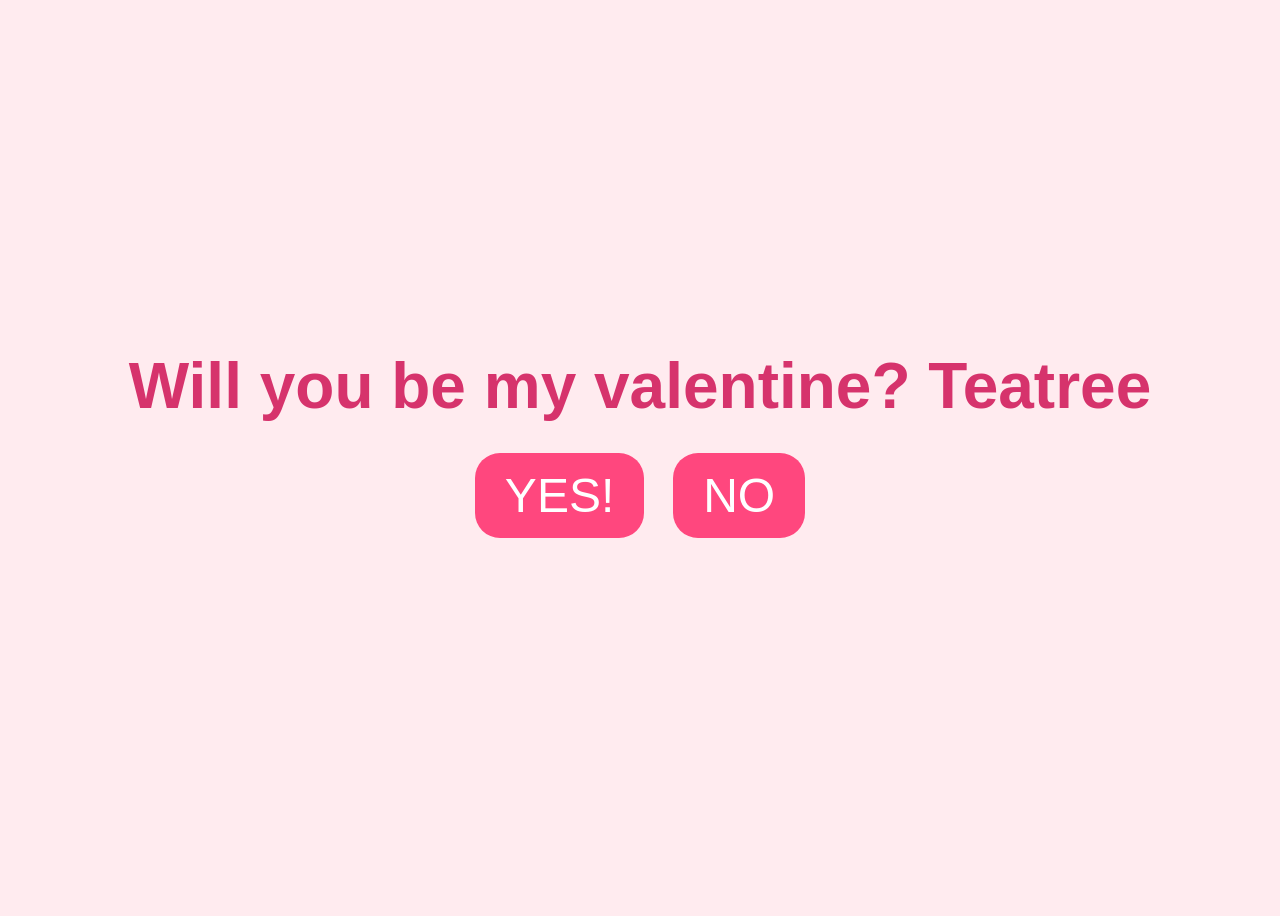
<file: index.html>
<!DOCTYPE html>
<html lang="en">
<head>
    <meta charset="UTF-8">
    <meta name="viewport" content="width=device-width, initial-scale=1.0">
    <title>Can you be my valentine?</title>
    <link rel="stylesheet" href="styles.css">
</head>
<body>

    <div id="valentine-container">
        <div> Will you be my valentine? Teatree</div>
        <button id="yesBtn">YES!</button>
        <button> NO </button>
    </div>

    <script src="script.js"></script>
    
</body>
</html>
</file>
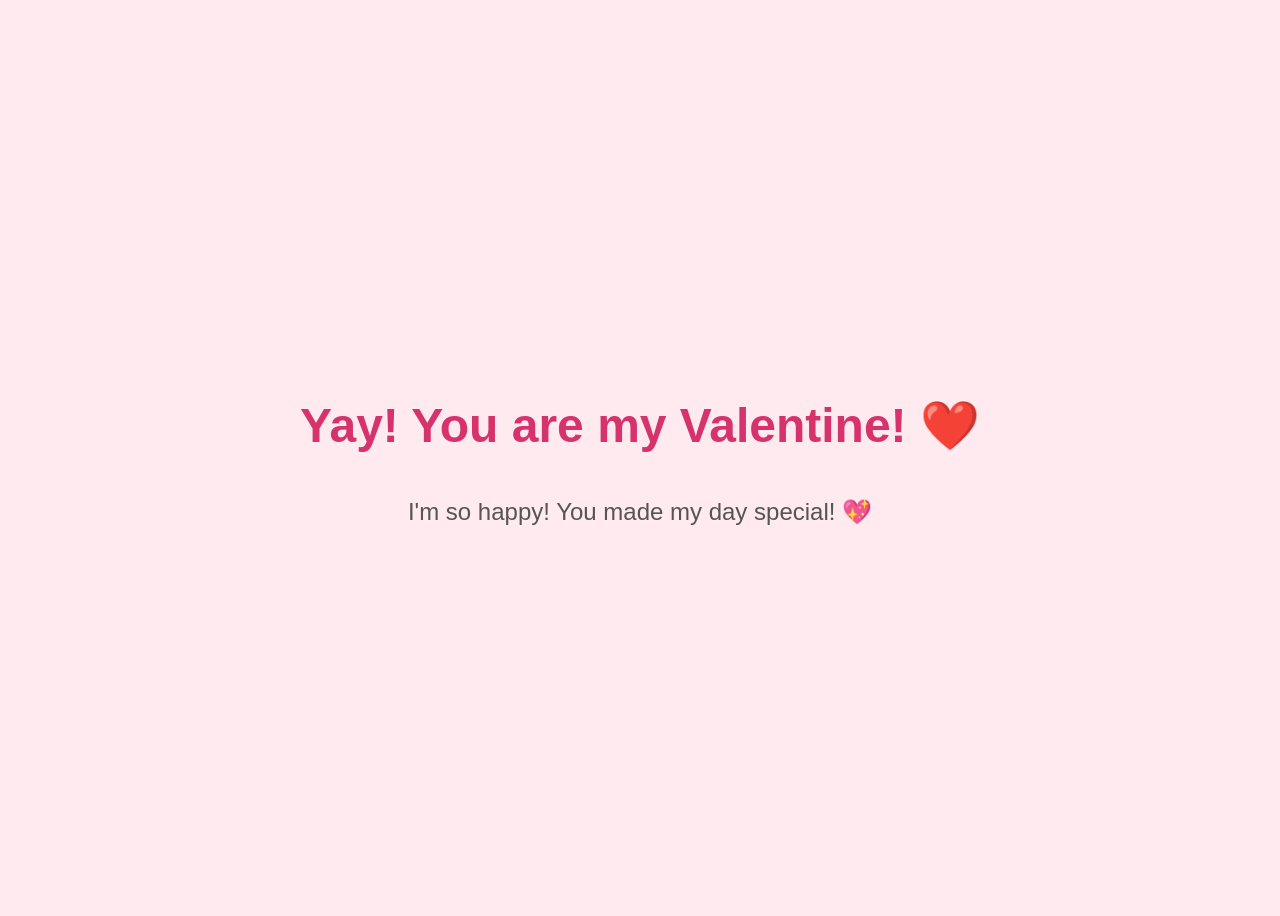
<file: yes.html>
<!DOCTYPE html>
<html lang="en">
<head>
    <meta charset="UTF-8">
    <meta name="viewport" content="width=device-width, initial-scale=1.0">
    <title>Yay! My Valentine! ❤️</title>
    <link rel="stylesheet" href="styles.css">
    <style>
        body {
            background-color: #ffebef;
            text-align: center;
            font-family: 'Arial', sans-serif;
            display: flex;
            flex-direction: column;
            justify-content: center;
            align-items: center;
            height: 100vh;
            overflow: hidden;
        }
        h1 {
            color: #d6336c;
            font-size: 3em;
            margin-bottom: 20px;
        }
        p {
            font-size: 1.5em;
            color: #555;
        }
        .heart {
            position: absolute;
            width: 40px;
            height: 40px;
            background-image: url('https://upload.wikimedia.org/wikipedia/commons/4/42/Love_Heart_symbol.svg');
            background-size: cover;
            animation: float 4s linear infinite;
        }
        @keyframes float {
            0% { transform: translateY(0) scale(1); opacity: 1; }
            50% { transform: translateY(-200px) scale(1.2); opacity: 0.8; }
            100% { transform: translateY(-400px) scale(0.8); opacity: 0; }
        }
    </style>
</head>
<body>
    <h1>Yay! You are my Valentine! ❤️</h1>
    <p>I'm so happy! You made my day special! 💖</p>
    <script>
        function createHeart() {
            const heart = document.createElement('div');
            heart.classList.add('heart');
            heart.style.left = Math.random() * 100 + "vw";
            heart.style.animationDuration = Math.random() * 3 + 2 + "s";
            document.body.appendChild(heart);
            setTimeout(() => heart.remove(), 4000);
        }
        setInterval(createHeart, 500);
    </script>
</body>
</html>
</file>
<file: styles.css>
body {
  background-color: #ffebef;
  text-align: center;
  font-family: 'Arial', sans-serif;
  position: relative;
  overflow: hidden;
  height: 100vh;
  display: flex;
  flex-direction: column;
  justify-content: center;
  align-items: center;
}

div {
  font-size: 2em;
  color: #d6336c;
  font-weight: bold;
  margin-bottom: 20px;
}

button {
  display: inline-block;
  background-color: #ff477e;
  color: white;
  padding: 15px 30px;
  font-size: 1.5em;
  border-radius: 25px;
  border: none;
  cursor: pointer;
  margin: 10px;
  transition: transform 0.2s, background-color 0.3s;
}

button:hover {
  background-color: #d6336c;
  transform: scale(1.1);
}

/* Creating the falling roses effect */
@keyframes fall {
  from { transform: translateY(-10vh) rotate(0deg); }
  to { transform: translateY(100vh) rotate(360deg); }
}

.rose {
  position: absolute;
  top: -10vh;
  width: 40px;
  height: 40px;
  background-image: url('https://upload.wikimedia.org/wikipedia/commons/thumb/3/36/Rose_PNG_Clip_Art_Image.png/512px-Rose_PNG_Clip_Art_Image.png');
  background-size: cover;
  opacity: 0.8;
  animation: fall linear infinite;
}

/* Generate multiple roses dynamically */
@keyframes drift {
  0% { transform: translateX(0); }
  50% { transform: translateX(30px); }
  100% { transform: translateX(0); }
}

.rose:nth-child(odd) {
  animation-duration: 6s;
  animation-delay: 1s;
}

.rose:nth-child(even) {
  animation-duration: 8s;
  animation-delay: 2s;
}
</file>
